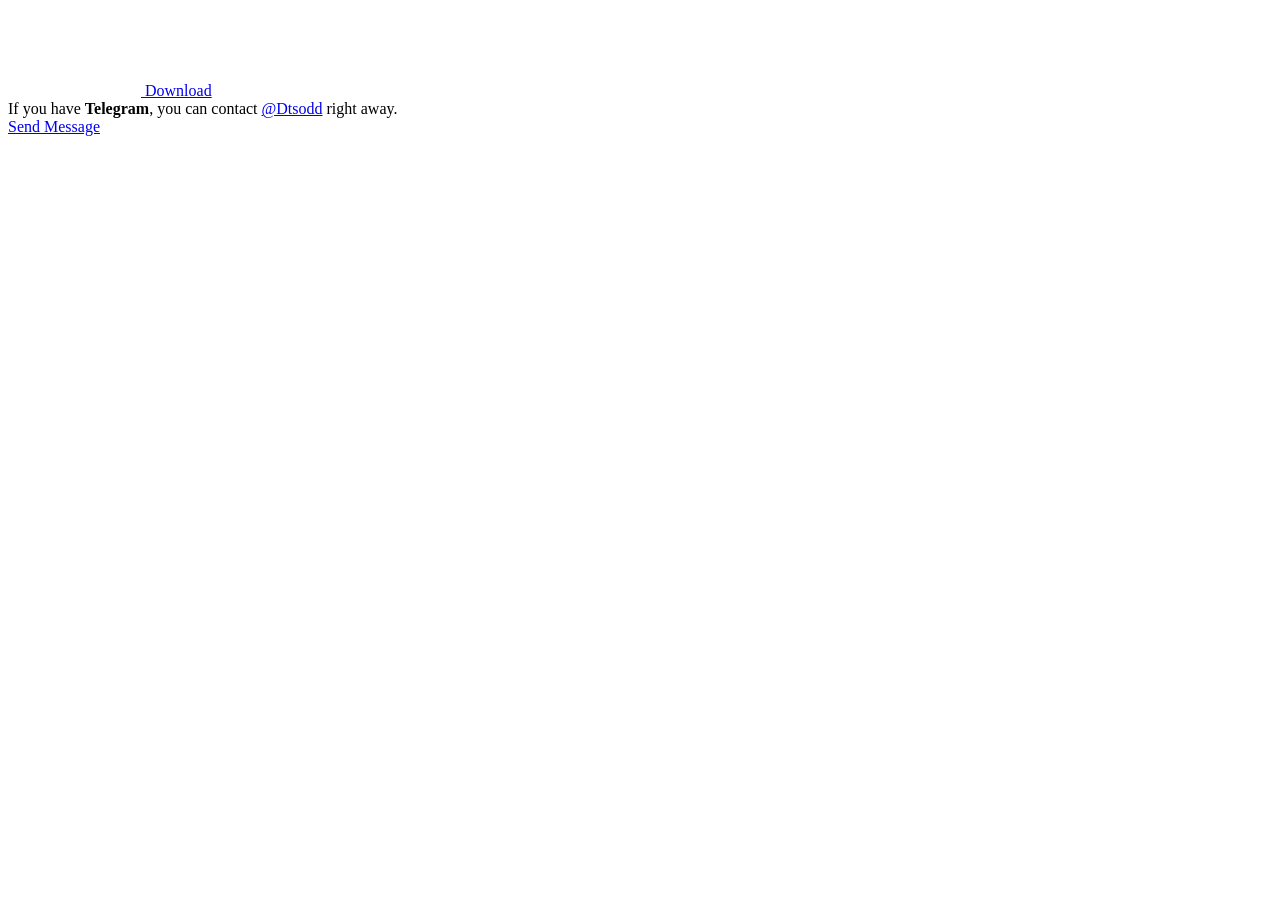
<file: experiments/traffic/tg_Dtsodd.html>
<!DOCTYPE html>
<html>
  <head>
    <meta charset="utf-8">
    <title>Telegram: Contact @Dtsodd</title>
    <meta name="viewport" content="width=device-width, initial-scale=1.0">
    <script>location.hash=''</script>
    <script>try{if(window.parent!=null&&window!=window.parent){window.parent.postMessage(JSON.stringify({eventType:'web_app_open_tg_link',eventData:{path_full:"\/Dtsodd"}}),'https://web.telegram.org');}}catch(e){}</script>
    <meta name="robots" content="noindex, nofollow"><meta property="og:title" content="Telegram: Contact @Dtsodd">
<meta property="og:image" content="https://telegram.org/img/t_logo_2x.png">
<meta property="og:site_name" content="Telegram">
<meta property="og:description" content="">

<meta property="twitter:title" content="Telegram: Contact @Dtsodd">
<meta property="twitter:image" content="https://telegram.org/img/t_logo_2x.png">
<meta property="twitter:site" content="@Telegram">

<meta name="twitter:card" content="summary">
<meta name="twitter:site" content="@Telegram">
<meta name="twitter:description" content="
">
<meta property="al:ios:app_store_id" content="686449807">
<meta property="al:ios:app_name" content="Telegram Messenger">
<meta property="al:ios:url" content="tg://resolve?domain=Dtsodd">

<meta property="al:android:url" content="tg://resolve?domain=Dtsodd">
<meta property="al:android:app_name" content="Telegram">
<meta property="al:android:package" content="org.telegram.messenger">

<meta name="twitter:app:name:iphone" content="Telegram Messenger">
<meta name="twitter:app:id:iphone" content="686449807">
<meta name="twitter:app:url:iphone" content="tg://resolve?domain=Dtsodd">
<meta name="twitter:app:name:ipad" content="Telegram Messenger">
<meta name="twitter:app:id:ipad" content="686449807">
<meta name="twitter:app:url:ipad" content="tg://resolve?domain=Dtsodd">
<meta name="twitter:app:name:googleplay" content="Telegram">
<meta name="twitter:app:id:googleplay" content="org.telegram.messenger">
<meta name="twitter:app:url:googleplay" content="https://t.me/Dtsodd">

<meta name="apple-itunes-app" content="app-id=686449807, app-argument: tg://resolve?domain=Dtsodd">
    <script>window.matchMedia&&window.matchMedia('(prefers-color-scheme: dark)').matches&&document.documentElement&&document.documentElement.classList&&document.documentElement.classList.add('theme_dark');</script>
    <link rel="icon" type="image/svg+xml" href="//telegram.org/img/website_icon.svg?4">
<link rel="apple-touch-icon" sizes="180x180" href="//telegram.org/img/apple-touch-icon.png">
<link rel="icon" type="image/png" sizes="32x32" href="//telegram.org/img/favicon-32x32.png">
<link rel="icon" type="image/png" sizes="16x16" href="//telegram.org/img/favicon-16x16.png">
<link rel="alternate icon" href="//telegram.org/img/favicon.ico" type="image/x-icon" />
    <link href="//telegram.org/css/font-roboto.css?1" rel="stylesheet" type="text/css">
    <!--link href="/css/myriad.css" rel="stylesheet"-->
    <link href="//telegram.org/css/bootstrap.min.css?3" rel="stylesheet">
    <link href="//telegram.org/css/telegram.css?255" rel="stylesheet" media="screen">
  </head>
  <body class="no_transition">
      <div class="tgme_background_wrap">
    <canvas id="tgme_background" class="tgme_background default" width="50" height="50" data-colors="dbddbb,6ba587,d5d88d,88b884"></canvas>
    <div class="tgme_background_pattern default"></div>
  </div>
    <div class="tgme_page_wrap">
      <div class="tgme_head_wrap">
        <div class="tgme_head">
          <a href="//telegram.org/" class="tgme_head_brand">
            <svg class="tgme_logo" height="34" viewBox="0 0 133 34" width="133" xmlns="http://www.w3.org/2000/svg">
              <g fill="none" fill-rule="evenodd">
                <circle cx="17" cy="17" fill="var(--accent-btn-color)" r="17"/><path d="m7.06510669 16.9258959c5.22739451-2.1065178 8.71314291-3.4952633 10.45724521-4.1662364 4.9797665-1.9157646 6.0145193-2.2485535 6.6889567-2.2595423.1483363-.0024169.480005.0315855.6948461.192827.1814076.1361492.23132.3200675.2552048.4491519.0238847.1290844.0536269.4231419.0299841.65291-.2698553 2.6225356-1.4375148 8.986738-2.0315537 11.9240228-.2513602 1.2428753-.7499132 1.5088847-1.2290685 1.5496672-1.0413153.0886298-1.8284257-.4857912-2.8369905-1.0972863-1.5782048-.9568691-2.5327083-1.3984317-4.0646293-2.3321592-1.7703998-1.0790837-.212559-1.583655.7963867-2.5529189.2640459-.2536609 4.7753906-4.3097041 4.755976-4.431706-.0070494-.0442984-.1409018-.481649-.2457499-.5678447-.104848-.0861957-.2595946-.0567202-.3712641-.033278-.1582881.0332286-2.6794907 1.5745492-7.5636077 4.6239616-.715635.4545193-1.3638349.6759763-1.9445998.6643712-.64024672-.0127938-1.87182452-.334829-2.78737602-.6100966-1.12296117-.3376271-1.53748501-.4966332-1.45976769-1.0700283.04048-.2986597.32581586-.610598.8560076-.935815z" fill="#fff"/><path d="m49.4 24v-12.562h-4.224v-2.266h11.198v2.266h-4.268v12.562zm16.094-4.598h-7.172c.066 1.936 1.562 2.772 3.3 2.772 1.254 0 2.134-.198 2.97-.484l.396 1.848c-.924.396-2.2.682-3.74.682-3.476 0-5.522-2.134-5.522-5.412 0-2.97 1.804-5.764 5.236-5.764 3.476 0 4.62 2.86 4.62 5.214 0 .506-.044.902-.088 1.144zm-7.172-1.892h4.708c.022-.99-.418-2.618-2.222-2.618-1.672 0-2.376 1.518-2.486 2.618zm9.538 6.49v-15.62h2.706v15.62zm14.84-4.598h-7.172c.066 1.936 1.562 2.772 3.3 2.772 1.254 0 2.134-.198 2.97-.484l.396 1.848c-.924.396-2.2.682-3.74.682-3.476 0-5.522-2.134-5.522-5.412 0-2.97 1.804-5.764 5.236-5.764 3.476 0 4.62 2.86 4.62 5.214 0 .506-.044.902-.088 1.144zm-7.172-1.892h4.708c.022-.99-.418-2.618-2.222-2.618-1.672 0-2.376 1.518-2.486 2.618zm19.24-1.144v6.072c0 2.244-.462 3.85-1.584 4.862-1.1.99-2.662 1.298-4.136 1.298-1.364 0-2.816-.308-3.74-.858l.594-2.046c.682.396 1.826.814 3.124.814 1.76 0 3.08-.924 3.08-3.234v-.924h-.044c-.616.946-1.694 1.584-3.124 1.584-2.662 0-4.554-2.2-4.554-5.236 0-3.52 2.288-5.654 4.862-5.654 1.65 0 2.596.792 3.102 1.672h.044l.11-1.43h2.354c-.044.726-.088 1.606-.088 3.08zm-2.706 2.948v-1.738c0-.264-.022-.506-.088-.726-.286-.99-1.056-1.738-2.2-1.738-1.518 0-2.64 1.32-2.64 3.498 0 1.826.924 3.3 2.618 3.3 1.012 0 1.892-.66 2.2-1.65.088-.264.11-.638.11-.946zm5.622 4.686v-7.26c0-1.452-.022-2.508-.088-3.454h2.332l.11 2.024h.066c.528-1.496 1.782-2.266 2.948-2.266.264 0 .418.022.638.066v2.53c-.242-.044-.484-.066-.814-.066-1.276 0-2.178.814-2.42 2.046-.044.242-.066.528-.066.814v5.566zm16.05-6.424v3.85c0 .968.044 1.914.176 2.574h-2.442l-.198-1.188h-.066c-.638.836-1.76 1.43-3.168 1.43-2.156 0-3.366-1.562-3.366-3.19 0-2.684 2.398-4.07 6.358-4.048v-.176c0-.704-.286-1.87-2.178-1.87-1.056 0-2.156.33-2.882.792l-.528-1.76c.792-.484 2.178-.946 3.872-.946 3.432 0 4.422 2.178 4.422 4.532zm-2.64 2.662v-1.474c-1.914-.022-3.74.374-3.74 2.002 0 1.056.682 1.54 1.54 1.54 1.1 0 1.87-.704 2.134-1.474.066-.198.066-.396.066-.594zm5.6 3.762v-7.524c0-1.232-.044-2.266-.088-3.19h2.31l.132 1.584h.066c.506-.836 1.474-1.826 3.3-1.826 1.408 0 2.508.792 2.97 1.98h.044c.374-.594.814-1.034 1.298-1.342.616-.418 1.298-.638 2.2-.638 1.76 0 3.564 1.21 3.564 4.642v6.314h-2.64v-5.918c0-1.782-.616-2.838-1.914-2.838-.924 0-1.606.66-1.892 1.43-.088.242-.132.594-.132.902v6.424h-2.64v-6.204c0-1.496-.594-2.552-1.848-2.552-1.012 0-1.694.792-1.958 1.518-.088.286-.132.594-.132.902v6.336z" fill="var(--tme-logo-color)" fill-rule="nonzero"/>
              </g>
            </svg>
          </a>
          <a class="tgme_head_right_btn" href="//telegram.org/dl?tme=53150cc5561dc83feb_3812790480327327442">
            Download
          </a>
        </div>
      </div>
      <div class="tgme_body_wrap">
        <div class="tgme_page">
          <div class="tgme_page_icon">
  <i class="tgme_icon_user"></i>
</div>
<div class="tgme_page_description">
  If you have <strong>Telegram</strong>, you can contact <a class="tgme_username_link" href="tg://resolve?domain=Dtsodd">@Dtsodd</a> right away.
</div>
<div class="tgme_page_action">
  <a class="tgme_action_button_new" href="tg://resolve?domain=Dtsodd">Send Message</a>
</div>
<!-- WEBOGRAM_BTN -->
<!-- PRIVACY_BTN -->
        </div>
        
      </div>
    </div>

    <div id="tgme_frame_cont"></div>

    <script src="//telegram.org/js/tgwallpaper.min.js?3"></script>

    <script type="text/javascript">

var protoUrl = "tg:\/\/resolve?domain=Dtsodd";
if (false) {
  var iframeContEl = document.getElementById('tgme_frame_cont') || document.body;
  var iframeEl = document.createElement('iframe');
  iframeContEl.appendChild(iframeEl);
  var pageHidden = false;
  window.addEventListener('pagehide', function () {
    pageHidden = true;
  }, false);
  window.addEventListener('blur', function () {
    pageHidden = true;
  }, false);
  if (iframeEl !== null) {
    iframeEl.src = protoUrl;
  }
  !false && setTimeout(function() {
    if (!pageHidden) {
      window.location = protoUrl;
    }
  }, 2000);
}
else if (protoUrl) {
  setTimeout(function() {
    window.location = protoUrl;
  }, 100);
}

var tme_bg = document.getElementById('tgme_background');
if (tme_bg) {
  TWallpaper.init(tme_bg);
  TWallpaper.animate(true);
  window.onfocus = function(){ TWallpaper.update(); };
}
document.body.classList.remove('no_transition');

function toggleTheme(dark) {
  document.documentElement.classList.toggle('theme_dark', dark);
  window.Telegram && Telegram.setWidgetOptions({dark: dark});
}
if (window.matchMedia) {
  var darkMedia = window.matchMedia('(prefers-color-scheme: dark)');
  toggleTheme(darkMedia.matches);
  darkMedia.addListener(function(e) {
    toggleTheme(e.matches);
  });
}

    
    </script>
  </body>
</html>
<!-- page generated in 5.27ms -->
</file>
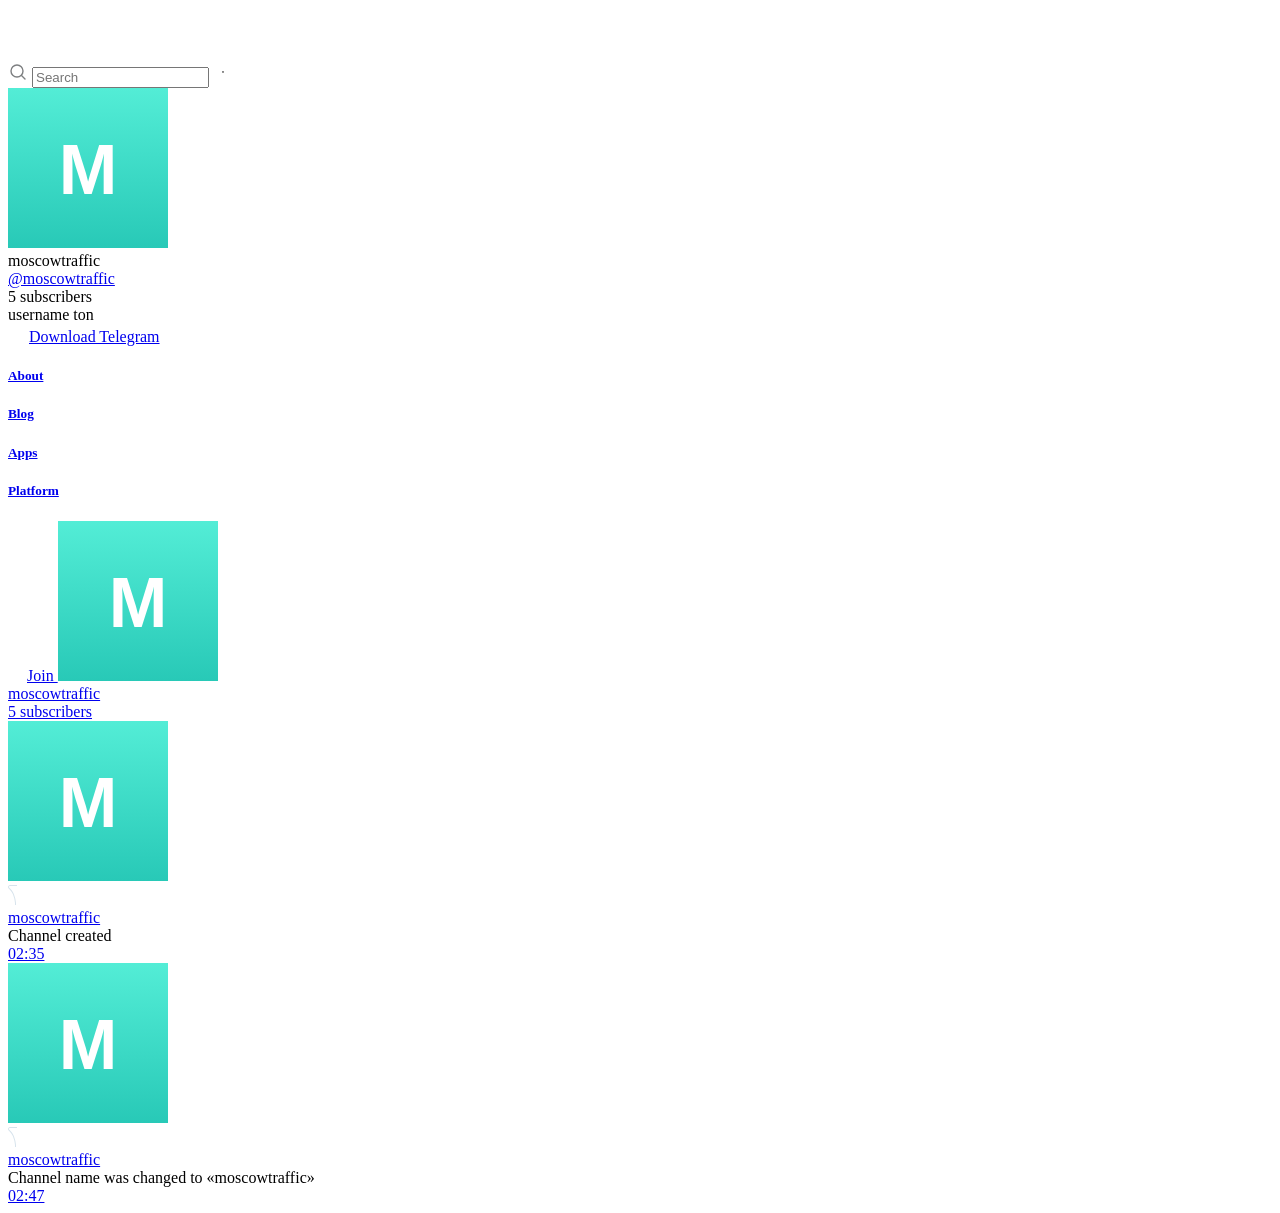
<file: experiments/traffic/tg_moscowtraffic.html>
<!DOCTYPE html>
<html>
  <head>
    <meta charset="utf-8">
    <title>moscowtraffic – Telegram</title>
    <meta name="viewport" content="width=device-width, initial-scale=1.0, minimum-scale=1.0, maximum-scale=1.0, user-scalable=no" />
    <meta name="format-detection" content="telephone=no" />
    <meta http-equiv="X-UA-Compatible"
     content="IE=edge" />
    <meta name="MobileOptimized" content="176" />
    <meta name="HandheldFriendly" content="True" />
    
<meta property="og:title" content="moscowtraffic">
<meta property="og:image" content="">
<meta property="og:site_name" content="Telegram">
<meta property="og:description" content="username ton">

<meta property="twitter:title" content="moscowtraffic">
<meta property="twitter:image" content="">
<meta property="twitter:site" content="@Telegram">

<meta property="al:ios:app_store_id" content="686449807">
<meta property="al:ios:app_name" content="Telegram Messenger">
<meta property="al:ios:url" content="tg://resolve?domain=moscowtraffic">

<meta property="al:android:url" content="tg://resolve?domain=moscowtraffic">
<meta property="al:android:app_name" content="Telegram">
<meta property="al:android:package" content="org.telegram.messenger">

<meta name="twitter:card" content="summary">
<meta name="twitter:site" content="@Telegram">
<meta name="twitter:description" content="username ton
">

    <link rel="canonical" href="/s/moscowtraffic?before=3">

    <script>window.matchMedia&&window.matchMedia('(prefers-color-scheme: dark)').matches&&document.documentElement&&document.documentElement.classList&&document.documentElement.classList.add('theme_dark');</script>
    <link rel="icon" type="image/svg+xml" href="//telegram.org/img/website_icon.svg?4">
<link rel="apple-touch-icon" sizes="180x180" href="//telegram.org/img/apple-touch-icon.png">
<link rel="icon" type="image/png" sizes="32x32" href="//telegram.org/img/favicon-32x32.png">
<link rel="icon" type="image/png" sizes="16x16" href="//telegram.org/img/favicon-16x16.png">
<link rel="alternate icon" href="//telegram.org/img/favicon.ico" type="image/x-icon" />
    <link href="//telegram.org/css/font-roboto.css?1" rel="stylesheet" type="text/css">
    <link href="//telegram.org/css/widget-frame.css?75" rel="stylesheet" media="screen">
    <link href="//telegram.org/css/telegram-web.css?39" rel="stylesheet" media="screen">
    <script>TBaseUrl='/';</script>
    <style>        .user-color-12 {
          --user-line-gradient: repeating-linear-gradient(-45deg, #3391d4 0px, #3391d4 5px, #7dd3f0 5px, #7dd3f0 10px);
          --user-accent-color: #3391d4;
          --user-background: #3391d41f;
        }        .user-color-10 {
          --user-line-gradient: repeating-linear-gradient(-45deg, #27a910 0px, #27a910 5px, #a7dc57 5px, #a7dc57 10px);
          --user-accent-color: #27a910;
          --user-background: #27a9101f;
        }        .user-color-8 {
          --user-line-gradient: repeating-linear-gradient(-45deg, #e0802b 0px, #e0802b 5px, #fac534 5px, #fac534 10px);
          --user-accent-color: #e0802b;
          --user-background: #e0802b1f;
        }        .user-color-7 {
          --user-line-gradient: repeating-linear-gradient(-45deg, #e15052 0px, #e15052 5px, #f9ae63 5px, #f9ae63 10px);
          --user-accent-color: #e15052;
          --user-background: #e150521f;
        }        .user-color-9 {
          --user-line-gradient: repeating-linear-gradient(-45deg, #a05ff3 0px, #a05ff3 5px, #f48fff 5px, #f48fff 10px);
          --user-accent-color: #a05ff3;
          --user-background: #a05ff31f;
        }        .user-color-11 {
          --user-line-gradient: repeating-linear-gradient(-45deg, #27acce 0px, #27acce 5px, #82e8d6 5px, #82e8d6 10px);
          --user-accent-color: #27acce;
          --user-background: #27acce1f;
        }        .user-color-13 {
          --user-line-gradient: repeating-linear-gradient(-45deg, #dd4371 0px, #dd4371 5px, #ffbe9f 5px, #ffbe9f 10px);
          --user-accent-color: #dd4371;
          --user-background: #dd43711f;
        }        .user-color-14 {
          --user-line-gradient: repeating-linear-gradient(-45deg, #247bed 0px, #247bed 5px, #f04856 5px, #f04856 10px, #ffffff 10px, #ffffff 15px);
          --user-accent-color: #247bed;
          --user-background: #247bed1f;
        }        .user-color-15 {
          --user-line-gradient: repeating-linear-gradient(-45deg, #d67722 0px, #d67722 5px, #1ea011 5px, #1ea011 10px, #ffffff 10px, #ffffff 15px);
          --user-accent-color: #d67722;
          --user-background: #d677221f;
        }        .user-color-16 {
          --user-line-gradient: repeating-linear-gradient(-45deg, #179e42 0px, #179e42 5px, #e84a3f 5px, #e84a3f 10px, #ffffff 10px, #ffffff 15px);
          --user-accent-color: #179e42;
          --user-background: #179e421f;
        }        .user-color-17 {
          --user-line-gradient: repeating-linear-gradient(-45deg, #2894af 0px, #2894af 5px, #6fc456 5px, #6fc456 10px, #ffffff 10px, #ffffff 15px);
          --user-accent-color: #2894af;
          --user-background: #2894af1f;
        }        .user-color-18 {
          --user-line-gradient: repeating-linear-gradient(-45deg, #0c9ab3 0px, #0c9ab3 5px, #ffad95 5px, #ffad95 10px, #ffe6b5 10px, #ffe6b5 15px);
          --user-accent-color: #0c9ab3;
          --user-background: #0c9ab31f;
        }        .user-color-19 {
          --user-line-gradient: repeating-linear-gradient(-45deg, #7757d6 0px, #7757d6 5px, #f79610 5px, #f79610 10px, #ffde8e 10px, #ffde8e 15px);
          --user-accent-color: #7757d6;
          --user-background: #7757d61f;
        }        .user-color-20 {
          --user-line-gradient: repeating-linear-gradient(-45deg, #1585cf 0px, #1585cf 5px, #f2ab1d 5px, #f2ab1d 10px, #ffffff 10px, #ffffff 15px);
          --user-accent-color: #1585cf;
          --user-background: #1585cf1f;
        }        body.dark .user-color-12, html.theme_dark .user-color-12 {
          --user-line-gradient: repeating-linear-gradient(-45deg, #52bfff 0px, #52bfff 5px, #0b5494 5px, #0b5494 10px);
          --user-accent-color: #52bfff;
          --user-background: #52bfff1f;
        }        body.dark .user-color-10, html.theme_dark .user-color-10 {
          --user-line-gradient: repeating-linear-gradient(-45deg, #a7eb6e 0px, #a7eb6e 5px, #167e2d 5px, #167e2d 10px);
          --user-accent-color: #a7eb6e;
          --user-background: #a7eb6e1f;
        }        body.dark .user-color-8, html.theme_dark .user-color-8 {
          --user-line-gradient: repeating-linear-gradient(-45deg, #ecb04e 0px, #ecb04e 5px, #c35714 5px, #c35714 10px);
          --user-accent-color: #ecb04e;
          --user-background: #ecb04e1f;
        }        body.dark .user-color-7, html.theme_dark .user-color-7 {
          --user-line-gradient: repeating-linear-gradient(-45deg, #ff9380 0px, #ff9380 5px, #992f37 5px, #992f37 10px);
          --user-accent-color: #ff9380;
          --user-background: #ff93801f;
        }        body.dark .user-color-9, html.theme_dark .user-color-9 {
          --user-line-gradient: repeating-linear-gradient(-45deg, #c697ff 0px, #c697ff 5px, #5e31c8 5px, #5e31c8 10px);
          --user-accent-color: #c697ff;
          --user-background: #c697ff1f;
        }        body.dark .user-color-11, html.theme_dark .user-color-11 {
          --user-line-gradient: repeating-linear-gradient(-45deg, #40d8d0 0px, #40d8d0 5px, #045c7f 5px, #045c7f 10px);
          --user-accent-color: #40d8d0;
          --user-background: #40d8d01f;
        }        body.dark .user-color-13, html.theme_dark .user-color-13 {
          --user-line-gradient: repeating-linear-gradient(-45deg, #ff86a6 0px, #ff86a6 5px, #8e366e 5px, #8e366e 10px);
          --user-accent-color: #ff86a6;
          --user-background: #ff86a61f;
        }        body.dark .user-color-14, html.theme_dark .user-color-14 {
          --user-line-gradient: repeating-linear-gradient(-45deg, #3fa2fe 0px, #3fa2fe 5px, #e5424f 5px, #e5424f 10px, #ffffff 10px, #ffffff 15px);
          --user-accent-color: #3fa2fe;
          --user-background: #3fa2fe1f;
        }        body.dark .user-color-15, html.theme_dark .user-color-15 {
          --user-line-gradient: repeating-linear-gradient(-45deg, #ff905e 0px, #ff905e 5px, #32a527 5px, #32a527 10px, #ffffff 10px, #ffffff 15px);
          --user-accent-color: #ff905e;
          --user-background: #ff905e1f;
        }        body.dark .user-color-16, html.theme_dark .user-color-16 {
          --user-line-gradient: repeating-linear-gradient(-45deg, #66d364 0px, #66d364 5px, #d5444f 5px, #d5444f 10px, #ffffff 10px, #ffffff 15px);
          --user-accent-color: #66d364;
          --user-background: #66d3641f;
        }        body.dark .user-color-17, html.theme_dark .user-color-17 {
          --user-line-gradient: repeating-linear-gradient(-45deg, #22bce2 0px, #22bce2 5px, #3da240 5px, #3da240 10px, #ffffff 10px, #ffffff 15px);
          --user-accent-color: #22bce2;
          --user-background: #22bce21f;
        }        body.dark .user-color-18, html.theme_dark .user-color-18 {
          --user-line-gradient: repeating-linear-gradient(-45deg, #22bce2 0px, #22bce2 5px, #ff9778 5px, #ff9778 10px, #ffda6b 10px, #ffda6b 15px);
          --user-accent-color: #22bce2;
          --user-background: #22bce21f;
        }        body.dark .user-color-19, html.theme_dark .user-color-19 {
          --user-line-gradient: repeating-linear-gradient(-45deg, #9791ff 0px, #9791ff 5px, #f2731d 5px, #f2731d 10px, #ffdb59 10px, #ffdb59 15px);
          --user-accent-color: #9791ff;
          --user-background: #9791ff1f;
        }        body.dark .user-color-20, html.theme_dark .user-color-20 {
          --user-line-gradient: repeating-linear-gradient(-45deg, #3da6eb 0px, #3da6eb 5px, #eea51d 5px, #eea51d 10px, #ffffff 10px, #ffffff 15px);
          --user-accent-color: #3da6eb;
          --user-background: #3da6eb1f;
        }.user-color-6, .user-color-4, .user-color-2, .user-color-0, .user-color-1, .user-color-3, .user-color-5,   .user-color-default {
    --user-accent-color: var(--accent-color);
    --user-accent-background: var(--accent-background);
    --user-line-gradient: linear-gradient(45deg, var(--accent-color), var(--accent-color));
  }</style>
  </head>
  <body class="widget_frame_base tgme_webpreview emoji_image thin_box_shadow tme_mode no_transitions">
    <div class="tgme_background_wrap">
      <canvas id="tgme_background" class="tgme_background" width="50" height="50" data-colors="dbddbb,6ba587,d5d88d,88b884"></canvas>
      <div class="tgme_background_pattern"></div>
    </div>
    <header class="tgme_header search_collapsed">
  <div class="tgme_container">
    <div class="tgme_header_search">
      <form class="tgme_header_search_form" action="/s/moscowtraffic">
        <svg class="tgme_header_search_form_icon" width="20" height="20" viewBox="0 0 20 20"><g fill="none" stroke="#7D7F81" stroke-width="1.4"><circle cx="9" cy="9" r="6"></circle><path d="M13.5,13.5 L17,17" stroke-linecap="round"></path></g></svg>
        <input class="tgme_header_search_form_input js-header_search" placeholder="Search" name="q" autocomplete="off" value="" />
        <a href="/s/moscowtraffic" class="tgme_header_search_form_clear"><svg class="tgme_action_button_icon" xmlns="http://www.w3.org/2000/svg" viewBox="0 0 20 20" width="20" height="20"><g class="icon_body" fill="none" stroke-linecap="round" stroke-linejoin="round" stroke="#000000" stroke-width="1.5"><path d="M6 14l8-8m0 8L6 6" stroke-dasharray="0,11.314" stroke-dashoffset="5.657"/><path d="M26 14l8-8m0 8l-8-8" stroke-dasharray="0.371,10.943" stroke-dashoffset="5.842"/><path d="M46 14l8-8m0 8l-8-8" stroke-dasharray="1.982,9.332" stroke-dashoffset="6.647756"/><path d="M66 14l8-8m0 8l-8-8" stroke-dasharray="5.173,6.14" stroke-dashoffset="8.243"/><path d="M86 14l8-8m0 8l-8-8" stroke-dasharray="7.866,3.448" stroke-dashoffset="9.59"/><path d="M106 14l8-8m0 8l-8-8" stroke-dasharray="9.471,1.843" stroke-dashoffset="10.392"/><path d="M126 14l8-8m0 8l-8-8" stroke-dasharray="10.417,0.896" stroke-dashoffset="10.866"/><path d="M146 14l8-8m0 8l-8-8" stroke-dasharray="10.961,0.353" stroke-dashoffset="11.137"/><path d="M166 14l8-8m0 8l-8-8" stroke-dasharray="11.234,0.08" stroke-dashoffset="11.274"/><path d="M186 14l8-8m0 8l-8-8"/></g></svg></a>
      </form>
    </div>
    <div class="tgme_header_right_column">
      <section class="tgme_right_column">
        <div class="tgme_channel_info">
          <div class="tgme_channel_info_header">
            <i class="tgme_page_photo_image bgcolor4" data-content="m"><img src="[data-uri]%2BPGRlZnM%2BPGxpbmVhckdyYWRpZW50IGlkPSJnIiB4MT0iMCUiIHgyPSIwJSIgeTE9IjAlIiB5Mj0iMTAwJSI%2BPHN0b3Agb2Zmc2V0PSIwJSIgc3RvcC1jb2xvcj0iIzUzZWRkNiIvPjxzdG9wIG9mZnNldD0iMTAwJSIgc3RvcC1jb2xvcj0iIzI4YzliNyIvPjwvbGluZWFyR3JhZGllbnQ%[base64]%2BPHJlY3Qgd2lkdGg9IjEwMCIgaGVpZ2h0PSIxMDAiIGZpbGw9InVybCgjZykiLz48dGV4dCB0ZXh0LWFuY2hvcj0ibWlkZGxlIiB4PSI1MCIgeT0iNjYiIGZpbGw9IiNmZmYiPk08L3RleHQ%2BPC9zdmc%2B"></i>
            <div class="tgme_channel_info_header_title_wrap">
              <div class="tgme_channel_info_header_title"><span dir="auto">moscowtraffic</span></div>
              <div class="tgme_channel_info_header_labels"></div>
            </div>
            <div class="tgme_channel_info_header_username"><a href="https://t.me/moscowtraffic">@moscowtraffic</a></div>
          </div>
          <div class="tgme_channel_info_counters"><div class="tgme_channel_info_counter"><span class="counter_value">5</span> <span class="counter_type">subscribers</span></div></div>
          <div class="tgme_channel_info_description">username ton</div>
          <a class="tgme_channel_download_telegram" href="//telegram.org/dl?tme=d4bca7748bd1d46a90_13407510466208947474">
            <svg class="tgme_channel_download_telegram_icon" width="21px" height="18px" viewBox="0 0 21 18"><g fill="none"><path fill="#ffffff" d="M0.554,7.092 L19.117,0.078 C19.737,-0.156 20.429,0.156 20.663,0.776 C20.745,0.994 20.763,1.23 20.713,1.457 L17.513,16.059 C17.351,16.799 16.62,17.268 15.88,17.105 C15.696,17.065 15.523,16.987 15.37,16.877 L8.997,12.271 C8.614,11.994 8.527,11.458 8.805,11.074 C8.835,11.033 8.869,10.994 8.905,10.958 L15.458,4.661 C15.594,4.53 15.598,4.313 15.467,4.176 C15.354,4.059 15.174,4.037 15.036,4.125 L6.104,9.795 C5.575,10.131 4.922,10.207 4.329,10.002 L0.577,8.704 C0.13,8.55 -0.107,8.061 0.047,7.614 C0.131,7.374 0.316,7.182 0.554,7.092 Z"></path></g></svg>Download Telegram
          </a>
          <div class="tgme_footer">
            <div class="tgme_footer_column">
              <h5><a href="//telegram.org/faq">About</a></h5>
            </div>
            <div class="tgme_footer_column">
              <h5><a href="//telegram.org/blog">Blog</a></h5>
            </div>
            <div class="tgme_footer_column">
              <h5><a href="//telegram.org/apps">Apps</a></h5>
            </div>
            <div class="tgme_footer_column">
              <h5><a href="//core.telegram.org/">Platform</a></h5>
            </div>
          </div>
        </div>
      </section>
    </div>
    <div class="tgme_header_info">
      <a class="tgme_channel_join_telegram" href="//telegram.org/dl?tme=d4bca7748bd1d46a90_13407510466208947474">
        <svg class="tgme_channel_join_telegram_icon" width="19px" height="16px" viewBox="0 0 19 16"><g fill="none"><path fill="#ffffff" d="M0.465,6.638 L17.511,0.073 C18.078,-0.145 18.714,0.137 18.932,0.704 C19.009,0.903 19.026,1.121 18.981,1.33 L16.042,15.001 C15.896,15.679 15.228,16.111 14.549,15.965 C14.375,15.928 14.211,15.854 14.068,15.748 L8.223,11.443 C7.874,11.185 7.799,10.694 8.057,10.345 C8.082,10.311 8.109,10.279 8.139,10.249 L14.191,4.322 C14.315,4.201 14.317,4.002 14.195,3.878 C14.091,3.771 13.926,3.753 13.8,3.834 L5.602,9.138 C5.112,9.456 4.502,9.528 3.952,9.333 L0.486,8.112 C0.077,7.967 -0.138,7.519 0.007,7.11 C0.083,6.893 0.25,6.721 0.465,6.638 Z"></path></g></svg>Join
      </a>
      <a class="tgme_header_link" href="https://t.me/moscowtraffic">
        <i class="tgme_page_photo_image bgcolor4" data-content="m"><img src="[data-uri]%2BPGRlZnM%2BPGxpbmVhckdyYWRpZW50IGlkPSJnIiB4MT0iMCUiIHgyPSIwJSIgeTE9IjAlIiB5Mj0iMTAwJSI%2BPHN0b3Agb2Zmc2V0PSIwJSIgc3RvcC1jb2xvcj0iIzUzZWRkNiIvPjxzdG9wIG9mZnNldD0iMTAwJSIgc3RvcC1jb2xvcj0iIzI4YzliNyIvPjwvbGluZWFyR3JhZGllbnQ%[base64]%2BPHJlY3Qgd2lkdGg9IjEwMCIgaGVpZ2h0PSIxMDAiIGZpbGw9InVybCgjZykiLz48dGV4dCB0ZXh0LWFuY2hvcj0ibWlkZGxlIiB4PSI1MCIgeT0iNjYiIGZpbGw9IiNmZmYiPk08L3RleHQ%2BPC9zdmc%2B"></i>
        <div class="tgme_header_title_wrap">
          <div class="tgme_header_title"><span dir="auto">moscowtraffic</span></div>
          <div class="tgme_header_labels"></div>
        </div>
        <div class="tgme_header_counter">5 subscribers</div>
      </a>
    </div>
  </div>
</header>
<main class="tgme_main" data-url="/moscowtraffic">
  <div class="tgme_container">
    <section class="tgme_channel_history js-message_history">
      <div class="tgme_widget_message_wrap js-widget_message_wrap"><div class="tgme_widget_message text_not_supported_wrap service_message js-widget_message" data-post="moscowtraffic/1" data-view="eyJjIjotMjAxNzAyOTk5OCwicCI6MSwidCI6MTc5MDQyOTYzNSwiaCI6ImJmMmFkZmNkNDQyZjAwODMxZiJ9">
  <div class="tgme_widget_message_user"><a href="https://t.me/moscowtraffic"><i class="tgme_widget_message_user_photo bgcolor4" data-content="m"><img src="[data-uri]%2BPGRlZnM%2BPGxpbmVhckdyYWRpZW50IGlkPSJnIiB4MT0iMCUiIHgyPSIwJSIgeTE9IjAlIiB5Mj0iMTAwJSI%2BPHN0b3Agb2Zmc2V0PSIwJSIgc3RvcC1jb2xvcj0iIzUzZWRkNiIvPjxzdG9wIG9mZnNldD0iMTAwJSIgc3RvcC1jb2xvcj0iIzI4YzliNyIvPjwvbGluZWFyR3JhZGllbnQ%[base64]%2BPHJlY3Qgd2lkdGg9IjEwMCIgaGVpZ2h0PSIxMDAiIGZpbGw9InVybCgjZykiLz48dGV4dCB0ZXh0LWFuY2hvcj0ibWlkZGxlIiB4PSI1MCIgeT0iNjYiIGZpbGw9IiNmZmYiPk08L3RleHQ%2BPC9zdmc%2B"></i></a></div>
  <div class="tgme_widget_message_bubble">
    
        <i class="tgme_widget_message_bubble_tail">
      <svg class="bubble_icon" width="9px" height="20px" viewBox="0 0 9 20">
        <g fill="none">
          <path class="background" fill="#ffffff" d="M8,1 L9,1 L9,20 L8,20 L8,18 C7.807,15.161 7.124,12.233 5.950,9.218 C5.046,6.893 3.504,4.733 1.325,2.738 L1.325,2.738 C0.917,2.365 0.89,1.732 1.263,1.325 C1.452,1.118 1.72,1 2,1 L8,1 Z"></path>
          <path class="border_1x" fill="#d7e3ec" d="M9,1 L2,1 C1.72,1 1.452,1.118 1.263,1.325 C0.89,1.732 0.917,2.365 1.325,2.738 C3.504,4.733 5.046,6.893 5.95,9.218 C7.124,12.233 7.807,15.161 8,18 L8,20 L9,20 L9,1 Z M2,0 L9,0 L9,20 L7,20 L7,20 L7.002,18.068 C6.816,15.333 6.156,12.504 5.018,9.58 C4.172,7.406 2.72,5.371 0.649,3.475 C-0.165,2.729 -0.221,1.464 0.525,0.649 C0.904,0.236 1.439,0 2,0 Z"></path>
          <path class="border_2x" d="M9,1 L2,1 C1.72,1 1.452,1.118 1.263,1.325 C0.89,1.732 0.917,2.365 1.325,2.738 C3.504,4.733 5.046,6.893 5.95,9.218 C7.124,12.233 7.807,15.161 8,18 L8,20 L9,20 L9,1 Z M2,0.5 L9,0.5 L9,20 L7.5,20 L7.5,20 L7.501,18.034 C7.312,15.247 6.64,12.369 5.484,9.399 C4.609,7.15 3.112,5.052 0.987,3.106 C0.376,2.547 0.334,1.598 0.894,0.987 C1.178,0.677 1.579,0.5 2,0.5 Z"></path>
          <path class="border_3x" d="M9,1 L2,1 C1.72,1 1.452,1.118 1.263,1.325 C0.89,1.732 0.917,2.365 1.325,2.738 C3.504,4.733 5.046,6.893 5.95,9.218 C7.124,12.233 7.807,15.161 8,18 L8,20 L9,20 L9,1 Z M2,0.667 L9,0.667 L9,20 L7.667,20 L7.667,20 L7.668,18.023 C7.477,15.218 6.802,12.324 5.64,9.338 C4.755,7.064 3.243,4.946 1.1,2.983 C0.557,2.486 0.52,1.643 1.017,1.1 C1.269,0.824 1.626,0.667 2,0.667 Z"></path>
        </g>
      </svg>
    </i>
    <div class="tgme_widget_message_author accent_color"><a class="tgme_widget_message_owner_name" href="https://t.me/moscowtraffic"><span dir="auto">moscowtraffic</span></a></div>


<div class="tgme_widget_message_text js-message_text" dir="auto">Channel created</div>
<div class="tgme_widget_message_footer compact js-message_footer">
  
  <div class="tgme_widget_message_info short js-message_info">
    <span class="tgme_widget_message_meta"><a class="tgme_widget_message_date" href="https://t.me/moscowtraffic/1"><time datetime="2024-01-19T02:35:46+00:00" class="time">02:35</time></a></span>
  </div>
</div>
  </div>
  
</div></div><div class="tgme_widget_message_wrap js-widget_message_wrap"><div class="tgme_widget_message text_not_supported_wrap service_message js-widget_message" data-post="moscowtraffic/2" data-view="eyJjIjotMjAxNzAyOTk5OCwicCI6MiwidCI6MTc5MDQyOTYzNSwiaCI6ImQ5ZGI0MmE5MTFlYmYzYWRjMSJ9">
  <div class="tgme_widget_message_user"><a href="https://t.me/moscowtraffic"><i class="tgme_widget_message_user_photo bgcolor4" data-content="m"><img src="[data-uri]%2BPGRlZnM%2BPGxpbmVhckdyYWRpZW50IGlkPSJnIiB4MT0iMCUiIHgyPSIwJSIgeTE9IjAlIiB5Mj0iMTAwJSI%2BPHN0b3Agb2Zmc2V0PSIwJSIgc3RvcC1jb2xvcj0iIzUzZWRkNiIvPjxzdG9wIG9mZnNldD0iMTAwJSIgc3RvcC1jb2xvcj0iIzI4YzliNyIvPjwvbGluZWFyR3JhZGllbnQ%[base64]%2BPHJlY3Qgd2lkdGg9IjEwMCIgaGVpZ2h0PSIxMDAiIGZpbGw9InVybCgjZykiLz48dGV4dCB0ZXh0LWFuY2hvcj0ibWlkZGxlIiB4PSI1MCIgeT0iNjYiIGZpbGw9IiNmZmYiPk08L3RleHQ%2BPC9zdmc%2B"></i></a></div>
  <div class="tgme_widget_message_bubble">
    
        <i class="tgme_widget_message_bubble_tail">
      <svg class="bubble_icon" width="9px" height="20px" viewBox="0 0 9 20">
        <g fill="none">
          <path class="background" fill="#ffffff" d="M8,1 L9,1 L9,20 L8,20 L8,18 C7.807,15.161 7.124,12.233 5.950,9.218 C5.046,6.893 3.504,4.733 1.325,2.738 L1.325,2.738 C0.917,2.365 0.89,1.732 1.263,1.325 C1.452,1.118 1.72,1 2,1 L8,1 Z"></path>
          <path class="border_1x" fill="#d7e3ec" d="M9,1 L2,1 C1.72,1 1.452,1.118 1.263,1.325 C0.89,1.732 0.917,2.365 1.325,2.738 C3.504,4.733 5.046,6.893 5.95,9.218 C7.124,12.233 7.807,15.161 8,18 L8,20 L9,20 L9,1 Z M2,0 L9,0 L9,20 L7,20 L7,20 L7.002,18.068 C6.816,15.333 6.156,12.504 5.018,9.58 C4.172,7.406 2.72,5.371 0.649,3.475 C-0.165,2.729 -0.221,1.464 0.525,0.649 C0.904,0.236 1.439,0 2,0 Z"></path>
          <path class="border_2x" d="M9,1 L2,1 C1.72,1 1.452,1.118 1.263,1.325 C0.89,1.732 0.917,2.365 1.325,2.738 C3.504,4.733 5.046,6.893 5.95,9.218 C7.124,12.233 7.807,15.161 8,18 L8,20 L9,20 L9,1 Z M2,0.5 L9,0.5 L9,20 L7.5,20 L7.5,20 L7.501,18.034 C7.312,15.247 6.64,12.369 5.484,9.399 C4.609,7.15 3.112,5.052 0.987,3.106 C0.376,2.547 0.334,1.598 0.894,0.987 C1.178,0.677 1.579,0.5 2,0.5 Z"></path>
          <path class="border_3x" d="M9,1 L2,1 C1.72,1 1.452,1.118 1.263,1.325 C0.89,1.732 0.917,2.365 1.325,2.738 C3.504,4.733 5.046,6.893 5.95,9.218 C7.124,12.233 7.807,15.161 8,18 L8,20 L9,20 L9,1 Z M2,0.667 L9,0.667 L9,20 L7.667,20 L7.667,20 L7.668,18.023 C7.477,15.218 6.802,12.324 5.64,9.338 C4.755,7.064 3.243,4.946 1.1,2.983 C0.557,2.486 0.52,1.643 1.017,1.1 C1.269,0.824 1.626,0.667 2,0.667 Z"></path>
        </g>
      </svg>
    </i>
    <div class="tgme_widget_message_author accent_color"><a class="tgme_widget_message_owner_name" href="https://t.me/moscowtraffic"><span dir="auto">moscowtraffic</span></a></div>


<div class="tgme_widget_message_text js-message_text" dir="auto">Channel name was changed to «<span class="tgme_widget_service_strong_text" dir="auto">moscowtraffic</span>»</div>
<div class="tgme_widget_message_footer compact js-message_footer">
  
  <div class="tgme_widget_message_info short js-message_info">
    <span class="tgme_widget_message_meta"><a class="tgme_widget_message_date" href="https://t.me/moscowtraffic/2"><time datetime="2024-01-19T02:47:55+00:00" class="time">02:47</time></a></span>
  </div>
</div>
  </div>
  
</div></div>
    </section>
  </div>
</main>
    <script src="//telegram.org/js/jquery.min.js"></script>
    <script src="//telegram.org/js/jquery-ui.min.js"></script>
    <script src="//telegram.org/js/tgwallpaper.min.js?3"></script>
<script src="//telegram.org/js/tgsticker.js?32"></script>

    <script src="//telegram.org/js/widget-frame.js?68"></script>
    <script src="//telegram.org/js/telegram-web.js?14"></script>
    <script>TWeb.init();
</script>
    
  </body>
</html>
<!-- page generated in 31.18ms -->
</file>
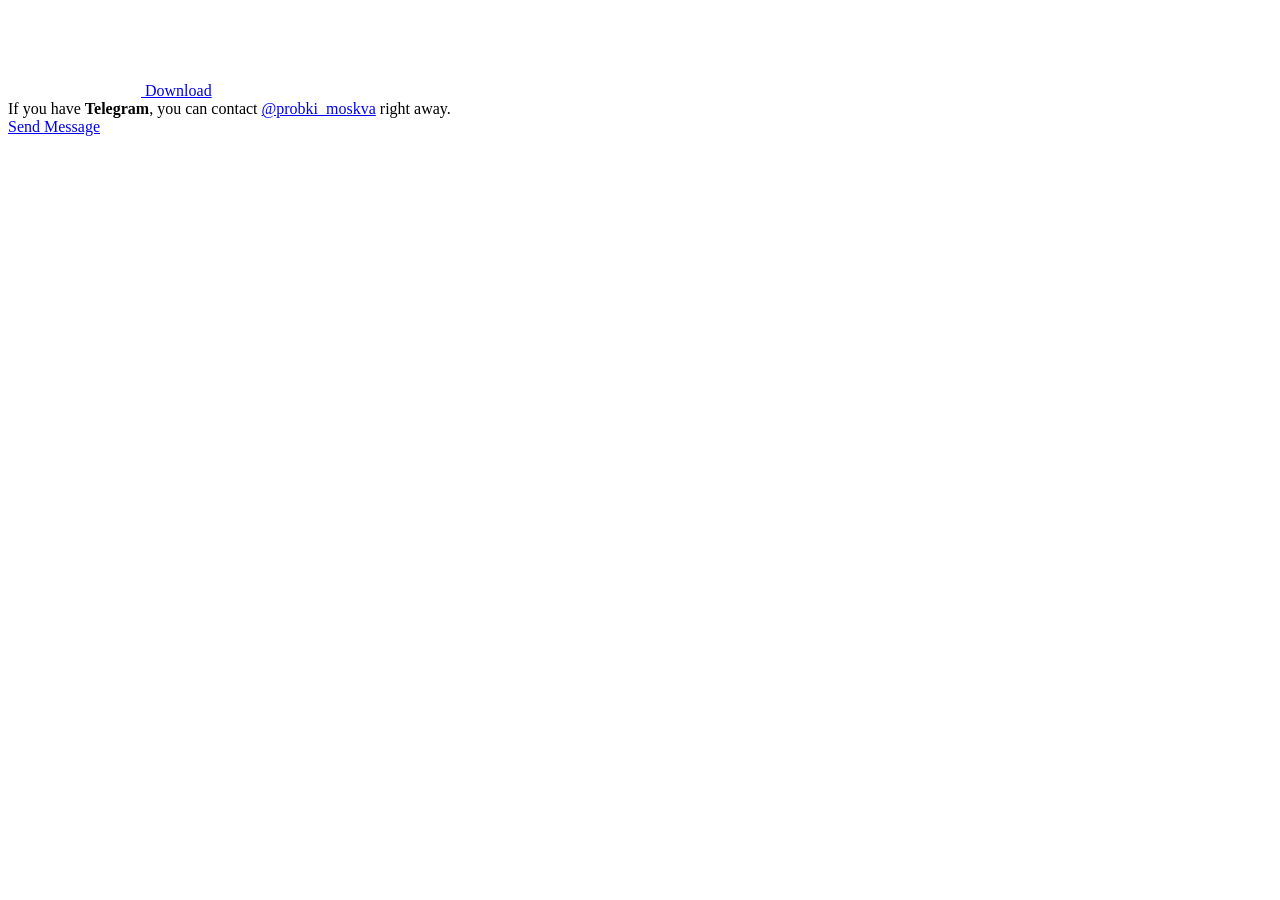
<file: experiments/traffic/tg_probki_moskva.html>
<!DOCTYPE html>
<html>
  <head>
    <meta charset="utf-8">
    <title>Telegram: Contact @probki_moskva</title>
    <meta name="viewport" content="width=device-width, initial-scale=1.0">
    <script>location.hash=''</script>
    <script>try{if(window.parent!=null&&window!=window.parent){window.parent.postMessage(JSON.stringify({eventType:'web_app_open_tg_link',eventData:{path_full:"\/probki_moskva"}}),'https://web.telegram.org');}}catch(e){}</script>
    <meta name="robots" content="noindex, nofollow"><meta property="og:title" content="Telegram: Contact @probki_moskva">
<meta property="og:image" content="https://telegram.org/img/t_logo_2x.png">
<meta property="og:site_name" content="Telegram">
<meta property="og:description" content="">

<meta property="twitter:title" content="Telegram: Contact @probki_moskva">
<meta property="twitter:image" content="https://telegram.org/img/t_logo_2x.png">
<meta property="twitter:site" content="@Telegram">

<meta name="twitter:card" content="summary">
<meta name="twitter:site" content="@Telegram">
<meta name="twitter:description" content="
">
<meta property="al:ios:app_store_id" content="686449807">
<meta property="al:ios:app_name" content="Telegram Messenger">
<meta property="al:ios:url" content="tg://resolve?domain=probki_moskva">

<meta property="al:android:url" content="tg://resolve?domain=probki_moskva">
<meta property="al:android:app_name" content="Telegram">
<meta property="al:android:package" content="org.telegram.messenger">

<meta name="twitter:app:name:iphone" content="Telegram Messenger">
<meta name="twitter:app:id:iphone" content="686449807">
<meta name="twitter:app:url:iphone" content="tg://resolve?domain=probki_moskva">
<meta name="twitter:app:name:ipad" content="Telegram Messenger">
<meta name="twitter:app:id:ipad" content="686449807">
<meta name="twitter:app:url:ipad" content="tg://resolve?domain=probki_moskva">
<meta name="twitter:app:name:googleplay" content="Telegram">
<meta name="twitter:app:id:googleplay" content="org.telegram.messenger">
<meta name="twitter:app:url:googleplay" content="https://t.me/probki_moskva">

<meta name="apple-itunes-app" content="app-id=686449807, app-argument: tg://resolve?domain=probki_moskva">
    <script>window.matchMedia&&window.matchMedia('(prefers-color-scheme: dark)').matches&&document.documentElement&&document.documentElement.classList&&document.documentElement.classList.add('theme_dark');</script>
    <link rel="icon" type="image/svg+xml" href="//telegram.org/img/website_icon.svg?4">
<link rel="apple-touch-icon" sizes="180x180" href="//telegram.org/img/apple-touch-icon.png">
<link rel="icon" type="image/png" sizes="32x32" href="//telegram.org/img/favicon-32x32.png">
<link rel="icon" type="image/png" sizes="16x16" href="//telegram.org/img/favicon-16x16.png">
<link rel="alternate icon" href="//telegram.org/img/favicon.ico" type="image/x-icon" />
    <link href="//telegram.org/css/font-roboto.css?1" rel="stylesheet" type="text/css">
    <!--link href="/css/myriad.css" rel="stylesheet"-->
    <link href="//telegram.org/css/bootstrap.min.css?3" rel="stylesheet">
    <link href="//telegram.org/css/telegram.css?255" rel="stylesheet" media="screen">
  </head>
  <body class="no_transition">
      <div class="tgme_background_wrap">
    <canvas id="tgme_background" class="tgme_background default" width="50" height="50" data-colors="dbddbb,6ba587,d5d88d,88b884"></canvas>
    <div class="tgme_background_pattern default"></div>
  </div>
    <div class="tgme_page_wrap">
      <div class="tgme_head_wrap">
        <div class="tgme_head">
          <a href="//telegram.org/" class="tgme_head_brand">
            <svg class="tgme_logo" height="34" viewBox="0 0 133 34" width="133" xmlns="http://www.w3.org/2000/svg">
              <g fill="none" fill-rule="evenodd">
                <circle cx="17" cy="17" fill="var(--accent-btn-color)" r="17"/><path d="m7.06510669 16.9258959c5.22739451-2.1065178 8.71314291-3.4952633 10.45724521-4.1662364 4.9797665-1.9157646 6.0145193-2.2485535 6.6889567-2.2595423.1483363-.0024169.480005.0315855.6948461.192827.1814076.1361492.23132.3200675.2552048.4491519.0238847.1290844.0536269.4231419.0299841.65291-.2698553 2.6225356-1.4375148 8.986738-2.0315537 11.9240228-.2513602 1.2428753-.7499132 1.5088847-1.2290685 1.5496672-1.0413153.0886298-1.8284257-.4857912-2.8369905-1.0972863-1.5782048-.9568691-2.5327083-1.3984317-4.0646293-2.3321592-1.7703998-1.0790837-.212559-1.583655.7963867-2.5529189.2640459-.2536609 4.7753906-4.3097041 4.755976-4.431706-.0070494-.0442984-.1409018-.481649-.2457499-.5678447-.104848-.0861957-.2595946-.0567202-.3712641-.033278-.1582881.0332286-2.6794907 1.5745492-7.5636077 4.6239616-.715635.4545193-1.3638349.6759763-1.9445998.6643712-.64024672-.0127938-1.87182452-.334829-2.78737602-.6100966-1.12296117-.3376271-1.53748501-.4966332-1.45976769-1.0700283.04048-.2986597.32581586-.610598.8560076-.935815z" fill="#fff"/><path d="m49.4 24v-12.562h-4.224v-2.266h11.198v2.266h-4.268v12.562zm16.094-4.598h-7.172c.066 1.936 1.562 2.772 3.3 2.772 1.254 0 2.134-.198 2.97-.484l.396 1.848c-.924.396-2.2.682-3.74.682-3.476 0-5.522-2.134-5.522-5.412 0-2.97 1.804-5.764 5.236-5.764 3.476 0 4.62 2.86 4.62 5.214 0 .506-.044.902-.088 1.144zm-7.172-1.892h4.708c.022-.99-.418-2.618-2.222-2.618-1.672 0-2.376 1.518-2.486 2.618zm9.538 6.49v-15.62h2.706v15.62zm14.84-4.598h-7.172c.066 1.936 1.562 2.772 3.3 2.772 1.254 0 2.134-.198 2.97-.484l.396 1.848c-.924.396-2.2.682-3.74.682-3.476 0-5.522-2.134-5.522-5.412 0-2.97 1.804-5.764 5.236-5.764 3.476 0 4.62 2.86 4.62 5.214 0 .506-.044.902-.088 1.144zm-7.172-1.892h4.708c.022-.99-.418-2.618-2.222-2.618-1.672 0-2.376 1.518-2.486 2.618zm19.24-1.144v6.072c0 2.244-.462 3.85-1.584 4.862-1.1.99-2.662 1.298-4.136 1.298-1.364 0-2.816-.308-3.74-.858l.594-2.046c.682.396 1.826.814 3.124.814 1.76 0 3.08-.924 3.08-3.234v-.924h-.044c-.616.946-1.694 1.584-3.124 1.584-2.662 0-4.554-2.2-4.554-5.236 0-3.52 2.288-5.654 4.862-5.654 1.65 0 2.596.792 3.102 1.672h.044l.11-1.43h2.354c-.044.726-.088 1.606-.088 3.08zm-2.706 2.948v-1.738c0-.264-.022-.506-.088-.726-.286-.99-1.056-1.738-2.2-1.738-1.518 0-2.64 1.32-2.64 3.498 0 1.826.924 3.3 2.618 3.3 1.012 0 1.892-.66 2.2-1.65.088-.264.11-.638.11-.946zm5.622 4.686v-7.26c0-1.452-.022-2.508-.088-3.454h2.332l.11 2.024h.066c.528-1.496 1.782-2.266 2.948-2.266.264 0 .418.022.638.066v2.53c-.242-.044-.484-.066-.814-.066-1.276 0-2.178.814-2.42 2.046-.044.242-.066.528-.066.814v5.566zm16.05-6.424v3.85c0 .968.044 1.914.176 2.574h-2.442l-.198-1.188h-.066c-.638.836-1.76 1.43-3.168 1.43-2.156 0-3.366-1.562-3.366-3.19 0-2.684 2.398-4.07 6.358-4.048v-.176c0-.704-.286-1.87-2.178-1.87-1.056 0-2.156.33-2.882.792l-.528-1.76c.792-.484 2.178-.946 3.872-.946 3.432 0 4.422 2.178 4.422 4.532zm-2.64 2.662v-1.474c-1.914-.022-3.74.374-3.74 2.002 0 1.056.682 1.54 1.54 1.54 1.1 0 1.87-.704 2.134-1.474.066-.198.066-.396.066-.594zm5.6 3.762v-7.524c0-1.232-.044-2.266-.088-3.19h2.31l.132 1.584h.066c.506-.836 1.474-1.826 3.3-1.826 1.408 0 2.508.792 2.97 1.98h.044c.374-.594.814-1.034 1.298-1.342.616-.418 1.298-.638 2.2-.638 1.76 0 3.564 1.21 3.564 4.642v6.314h-2.64v-5.918c0-1.782-.616-2.838-1.914-2.838-.924 0-1.606.66-1.892 1.43-.088.242-.132.594-.132.902v6.424h-2.64v-6.204c0-1.496-.594-2.552-1.848-2.552-1.012 0-1.694.792-1.958 1.518-.088.286-.132.594-.132.902v6.336z" fill="var(--tme-logo-color)" fill-rule="nonzero"/>
              </g>
            </svg>
          </a>
          <a class="tgme_head_right_btn" href="//telegram.org/dl?tme=5f73dd6662d6675931_2992291242455181220">
            Download
          </a>
        </div>
      </div>
      <div class="tgme_body_wrap">
        <div class="tgme_page">
          <div class="tgme_page_icon">
  <i class="tgme_icon_user"></i>
</div>
<div class="tgme_page_description">
  If you have <strong>Telegram</strong>, you can contact <a class="tgme_username_link" href="tg://resolve?domain=probki_moskva">@probki_moskva</a> right away.
</div>
<div class="tgme_page_action">
  <a class="tgme_action_button_new" href="tg://resolve?domain=probki_moskva">Send Message</a>
</div>
<!-- WEBOGRAM_BTN -->
<!-- PRIVACY_BTN -->
        </div>
        
      </div>
    </div>

    <div id="tgme_frame_cont"></div>

    <script src="//telegram.org/js/tgwallpaper.min.js?3"></script>

    <script type="text/javascript">

var protoUrl = "tg:\/\/resolve?domain=probki_moskva";
if (false) {
  var iframeContEl = document.getElementById('tgme_frame_cont') || document.body;
  var iframeEl = document.createElement('iframe');
  iframeContEl.appendChild(iframeEl);
  var pageHidden = false;
  window.addEventListener('pagehide', function () {
    pageHidden = true;
  }, false);
  window.addEventListener('blur', function () {
    pageHidden = true;
  }, false);
  if (iframeEl !== null) {
    iframeEl.src = protoUrl;
  }
  !false && setTimeout(function() {
    if (!pageHidden) {
      window.location = protoUrl;
    }
  }, 2000);
}
else if (protoUrl) {
  setTimeout(function() {
    window.location = protoUrl;
  }, 100);
}

var tme_bg = document.getElementById('tgme_background');
if (tme_bg) {
  TWallpaper.init(tme_bg);
  TWallpaper.animate(true);
  window.onfocus = function(){ TWallpaper.update(); };
}
document.body.classList.remove('no_transition');

function toggleTheme(dark) {
  document.documentElement.classList.toggle('theme_dark', dark);
  window.Telegram && Telegram.setWidgetOptions({dark: dark});
}
if (window.matchMedia) {
  var darkMedia = window.matchMedia('(prefers-color-scheme: dark)');
  toggleTheme(darkMedia.matches);
  darkMedia.addListener(function(e) {
    toggleTheme(e.matches);
  });
}

    
    </script>
  </body>
</html>
<!-- page generated in 4.31ms -->
</file>
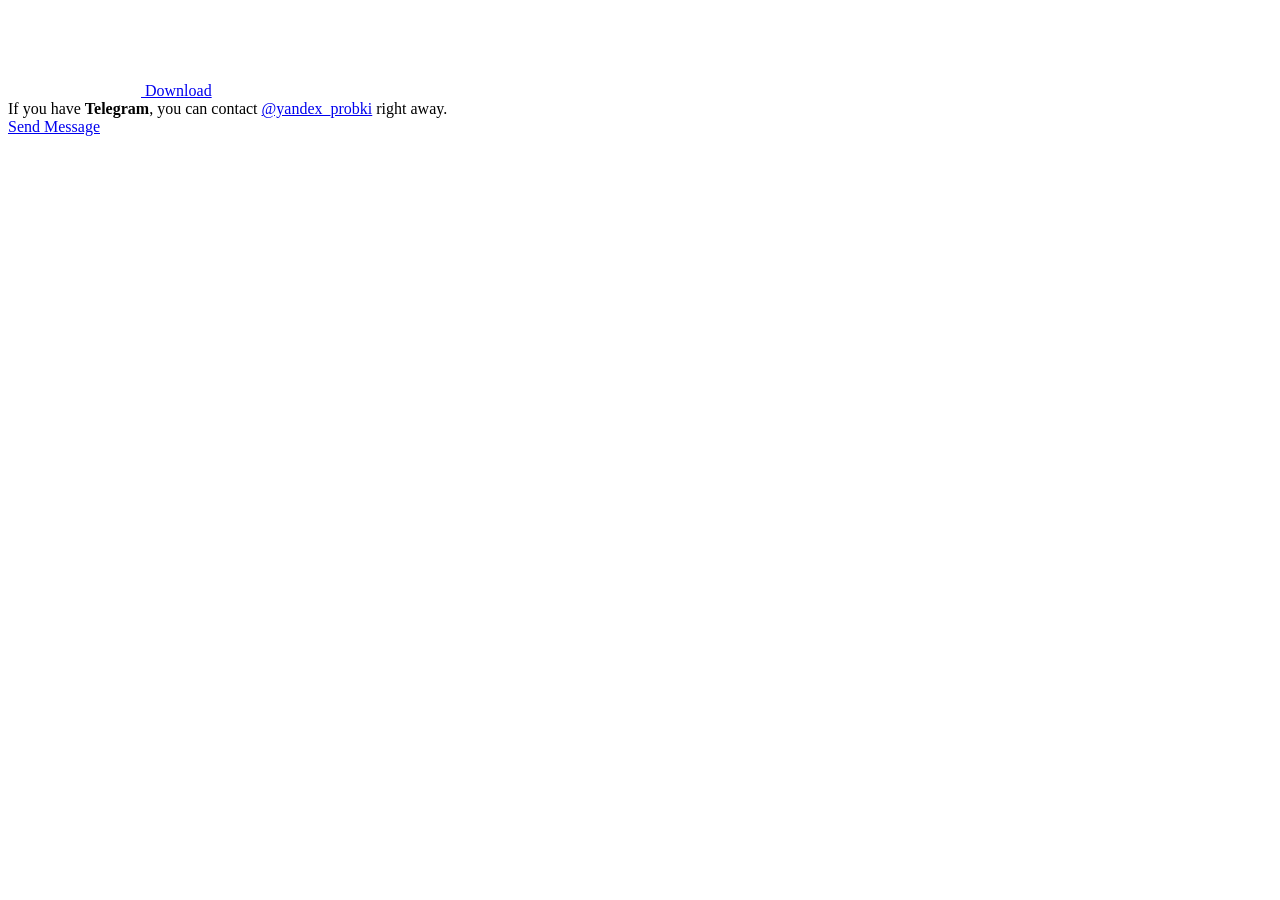
<file: experiments/traffic/tg_yandex_probki.html>
<!DOCTYPE html>
<html>
  <head>
    <meta charset="utf-8">
    <title>Telegram: Contact @yandex_probki</title>
    <meta name="viewport" content="width=device-width, initial-scale=1.0">
    <script>location.hash=''</script>
    <script>try{if(window.parent!=null&&window!=window.parent){window.parent.postMessage(JSON.stringify({eventType:'web_app_open_tg_link',eventData:{path_full:"\/yandex_probki"}}),'https://web.telegram.org');}}catch(e){}</script>
    <meta name="robots" content="noindex, nofollow"><meta property="og:title" content="Telegram: Contact @yandex_probki">
<meta property="og:image" content="https://telegram.org/img/t_logo_2x.png">
<meta property="og:site_name" content="Telegram">
<meta property="og:description" content="">

<meta property="twitter:title" content="Telegram: Contact @yandex_probki">
<meta property="twitter:image" content="https://telegram.org/img/t_logo_2x.png">
<meta property="twitter:site" content="@Telegram">

<meta name="twitter:card" content="summary">
<meta name="twitter:site" content="@Telegram">
<meta name="twitter:description" content="
">
<meta property="al:ios:app_store_id" content="686449807">
<meta property="al:ios:app_name" content="Telegram Messenger">
<meta property="al:ios:url" content="tg://resolve?domain=yandex_probki">

<meta property="al:android:url" content="tg://resolve?domain=yandex_probki">
<meta property="al:android:app_name" content="Telegram">
<meta property="al:android:package" content="org.telegram.messenger">

<meta name="twitter:app:name:iphone" content="Telegram Messenger">
<meta name="twitter:app:id:iphone" content="686449807">
<meta name="twitter:app:url:iphone" content="tg://resolve?domain=yandex_probki">
<meta name="twitter:app:name:ipad" content="Telegram Messenger">
<meta name="twitter:app:id:ipad" content="686449807">
<meta name="twitter:app:url:ipad" content="tg://resolve?domain=yandex_probki">
<meta name="twitter:app:name:googleplay" content="Telegram">
<meta name="twitter:app:id:googleplay" content="org.telegram.messenger">
<meta name="twitter:app:url:googleplay" content="https://t.me/yandex_probki">

<meta name="apple-itunes-app" content="app-id=686449807, app-argument: tg://resolve?domain=yandex_probki">
    <script>window.matchMedia&&window.matchMedia('(prefers-color-scheme: dark)').matches&&document.documentElement&&document.documentElement.classList&&document.documentElement.classList.add('theme_dark');</script>
    <link rel="icon" type="image/svg+xml" href="//telegram.org/img/website_icon.svg?4">
<link rel="apple-touch-icon" sizes="180x180" href="//telegram.org/img/apple-touch-icon.png">
<link rel="icon" type="image/png" sizes="32x32" href="//telegram.org/img/favicon-32x32.png">
<link rel="icon" type="image/png" sizes="16x16" href="//telegram.org/img/favicon-16x16.png">
<link rel="alternate icon" href="//telegram.org/img/favicon.ico" type="image/x-icon" />
    <link href="//telegram.org/css/font-roboto.css?1" rel="stylesheet" type="text/css">
    <!--link href="/css/myriad.css" rel="stylesheet"-->
    <link href="//telegram.org/css/bootstrap.min.css?3" rel="stylesheet">
    <link href="//telegram.org/css/telegram.css?255" rel="stylesheet" media="screen">
  </head>
  <body class="no_transition">
      <div class="tgme_background_wrap">
    <canvas id="tgme_background" class="tgme_background default" width="50" height="50" data-colors="dbddbb,6ba587,d5d88d,88b884"></canvas>
    <div class="tgme_background_pattern default"></div>
  </div>
    <div class="tgme_page_wrap">
      <div class="tgme_head_wrap">
        <div class="tgme_head">
          <a href="//telegram.org/" class="tgme_head_brand">
            <svg class="tgme_logo" height="34" viewBox="0 0 133 34" width="133" xmlns="http://www.w3.org/2000/svg">
              <g fill="none" fill-rule="evenodd">
                <circle cx="17" cy="17" fill="var(--accent-btn-color)" r="17"/><path d="m7.06510669 16.9258959c5.22739451-2.1065178 8.71314291-3.4952633 10.45724521-4.1662364 4.9797665-1.9157646 6.0145193-2.2485535 6.6889567-2.2595423.1483363-.0024169.480005.0315855.6948461.192827.1814076.1361492.23132.3200675.2552048.4491519.0238847.1290844.0536269.4231419.0299841.65291-.2698553 2.6225356-1.4375148 8.986738-2.0315537 11.9240228-.2513602 1.2428753-.7499132 1.5088847-1.2290685 1.5496672-1.0413153.0886298-1.8284257-.4857912-2.8369905-1.0972863-1.5782048-.9568691-2.5327083-1.3984317-4.0646293-2.3321592-1.7703998-1.0790837-.212559-1.583655.7963867-2.5529189.2640459-.2536609 4.7753906-4.3097041 4.755976-4.431706-.0070494-.0442984-.1409018-.481649-.2457499-.5678447-.104848-.0861957-.2595946-.0567202-.3712641-.033278-.1582881.0332286-2.6794907 1.5745492-7.5636077 4.6239616-.715635.4545193-1.3638349.6759763-1.9445998.6643712-.64024672-.0127938-1.87182452-.334829-2.78737602-.6100966-1.12296117-.3376271-1.53748501-.4966332-1.45976769-1.0700283.04048-.2986597.32581586-.610598.8560076-.935815z" fill="#fff"/><path d="m49.4 24v-12.562h-4.224v-2.266h11.198v2.266h-4.268v12.562zm16.094-4.598h-7.172c.066 1.936 1.562 2.772 3.3 2.772 1.254 0 2.134-.198 2.97-.484l.396 1.848c-.924.396-2.2.682-3.74.682-3.476 0-5.522-2.134-5.522-5.412 0-2.97 1.804-5.764 5.236-5.764 3.476 0 4.62 2.86 4.62 5.214 0 .506-.044.902-.088 1.144zm-7.172-1.892h4.708c.022-.99-.418-2.618-2.222-2.618-1.672 0-2.376 1.518-2.486 2.618zm9.538 6.49v-15.62h2.706v15.62zm14.84-4.598h-7.172c.066 1.936 1.562 2.772 3.3 2.772 1.254 0 2.134-.198 2.97-.484l.396 1.848c-.924.396-2.2.682-3.74.682-3.476 0-5.522-2.134-5.522-5.412 0-2.97 1.804-5.764 5.236-5.764 3.476 0 4.62 2.86 4.62 5.214 0 .506-.044.902-.088 1.144zm-7.172-1.892h4.708c.022-.99-.418-2.618-2.222-2.618-1.672 0-2.376 1.518-2.486 2.618zm19.24-1.144v6.072c0 2.244-.462 3.85-1.584 4.862-1.1.99-2.662 1.298-4.136 1.298-1.364 0-2.816-.308-3.74-.858l.594-2.046c.682.396 1.826.814 3.124.814 1.76 0 3.08-.924 3.08-3.234v-.924h-.044c-.616.946-1.694 1.584-3.124 1.584-2.662 0-4.554-2.2-4.554-5.236 0-3.52 2.288-5.654 4.862-5.654 1.65 0 2.596.792 3.102 1.672h.044l.11-1.43h2.354c-.044.726-.088 1.606-.088 3.08zm-2.706 2.948v-1.738c0-.264-.022-.506-.088-.726-.286-.99-1.056-1.738-2.2-1.738-1.518 0-2.64 1.32-2.64 3.498 0 1.826.924 3.3 2.618 3.3 1.012 0 1.892-.66 2.2-1.65.088-.264.11-.638.11-.946zm5.622 4.686v-7.26c0-1.452-.022-2.508-.088-3.454h2.332l.11 2.024h.066c.528-1.496 1.782-2.266 2.948-2.266.264 0 .418.022.638.066v2.53c-.242-.044-.484-.066-.814-.066-1.276 0-2.178.814-2.42 2.046-.044.242-.066.528-.066.814v5.566zm16.05-6.424v3.85c0 .968.044 1.914.176 2.574h-2.442l-.198-1.188h-.066c-.638.836-1.76 1.43-3.168 1.43-2.156 0-3.366-1.562-3.366-3.19 0-2.684 2.398-4.07 6.358-4.048v-.176c0-.704-.286-1.87-2.178-1.87-1.056 0-2.156.33-2.882.792l-.528-1.76c.792-.484 2.178-.946 3.872-.946 3.432 0 4.422 2.178 4.422 4.532zm-2.64 2.662v-1.474c-1.914-.022-3.74.374-3.74 2.002 0 1.056.682 1.54 1.54 1.54 1.1 0 1.87-.704 2.134-1.474.066-.198.066-.396.066-.594zm5.6 3.762v-7.524c0-1.232-.044-2.266-.088-3.19h2.31l.132 1.584h.066c.506-.836 1.474-1.826 3.3-1.826 1.408 0 2.508.792 2.97 1.98h.044c.374-.594.814-1.034 1.298-1.342.616-.418 1.298-.638 2.2-.638 1.76 0 3.564 1.21 3.564 4.642v6.314h-2.64v-5.918c0-1.782-.616-2.838-1.914-2.838-.924 0-1.606.66-1.892 1.43-.088.242-.132.594-.132.902v6.424h-2.64v-6.204c0-1.496-.594-2.552-1.848-2.552-1.012 0-1.694.792-1.958 1.518-.088.286-.132.594-.132.902v6.336z" fill="var(--tme-logo-color)" fill-rule="nonzero"/>
              </g>
            </svg>
          </a>
          <a class="tgme_head_right_btn" href="//telegram.org/dl?tme=b77b31c686ddf1ff03_10448524352500197696">
            Download
          </a>
        </div>
      </div>
      <div class="tgme_body_wrap">
        <div class="tgme_page">
          <div class="tgme_page_icon">
  <i class="tgme_icon_user"></i>
</div>
<div class="tgme_page_description">
  If you have <strong>Telegram</strong>, you can contact <a class="tgme_username_link" href="tg://resolve?domain=yandex_probki">@yandex_probki</a> right away.
</div>
<div class="tgme_page_action">
  <a class="tgme_action_button_new" href="tg://resolve?domain=yandex_probki">Send Message</a>
</div>
<!-- WEBOGRAM_BTN -->
<!-- PRIVACY_BTN -->
        </div>
        
      </div>
    </div>

    <div id="tgme_frame_cont"></div>

    <script src="//telegram.org/js/tgwallpaper.min.js?3"></script>

    <script type="text/javascript">

var protoUrl = "tg:\/\/resolve?domain=yandex_probki";
if (false) {
  var iframeContEl = document.getElementById('tgme_frame_cont') || document.body;
  var iframeEl = document.createElement('iframe');
  iframeContEl.appendChild(iframeEl);
  var pageHidden = false;
  window.addEventListener('pagehide', function () {
    pageHidden = true;
  }, false);
  window.addEventListener('blur', function () {
    pageHidden = true;
  }, false);
  if (iframeEl !== null) {
    iframeEl.src = protoUrl;
  }
  !false && setTimeout(function() {
    if (!pageHidden) {
      window.location = protoUrl;
    }
  }, 2000);
}
else if (protoUrl) {
  setTimeout(function() {
    window.location = protoUrl;
  }, 100);
}

var tme_bg = document.getElementById('tgme_background');
if (tme_bg) {
  TWallpaper.init(tme_bg);
  TWallpaper.animate(true);
  window.onfocus = function(){ TWallpaper.update(); };
}
document.body.classList.remove('no_transition');

function toggleTheme(dark) {
  document.documentElement.classList.toggle('theme_dark', dark);
  window.Telegram && Telegram.setWidgetOptions({dark: dark});
}
if (window.matchMedia) {
  var darkMedia = window.matchMedia('(prefers-color-scheme: dark)');
  toggleTheme(darkMedia.matches);
  darkMedia.addListener(function(e) {
    toggleTheme(e.matches);
  });
}

    
    </script>
  </body>
</html>
<!-- page generated in 5.46ms -->
</file>
